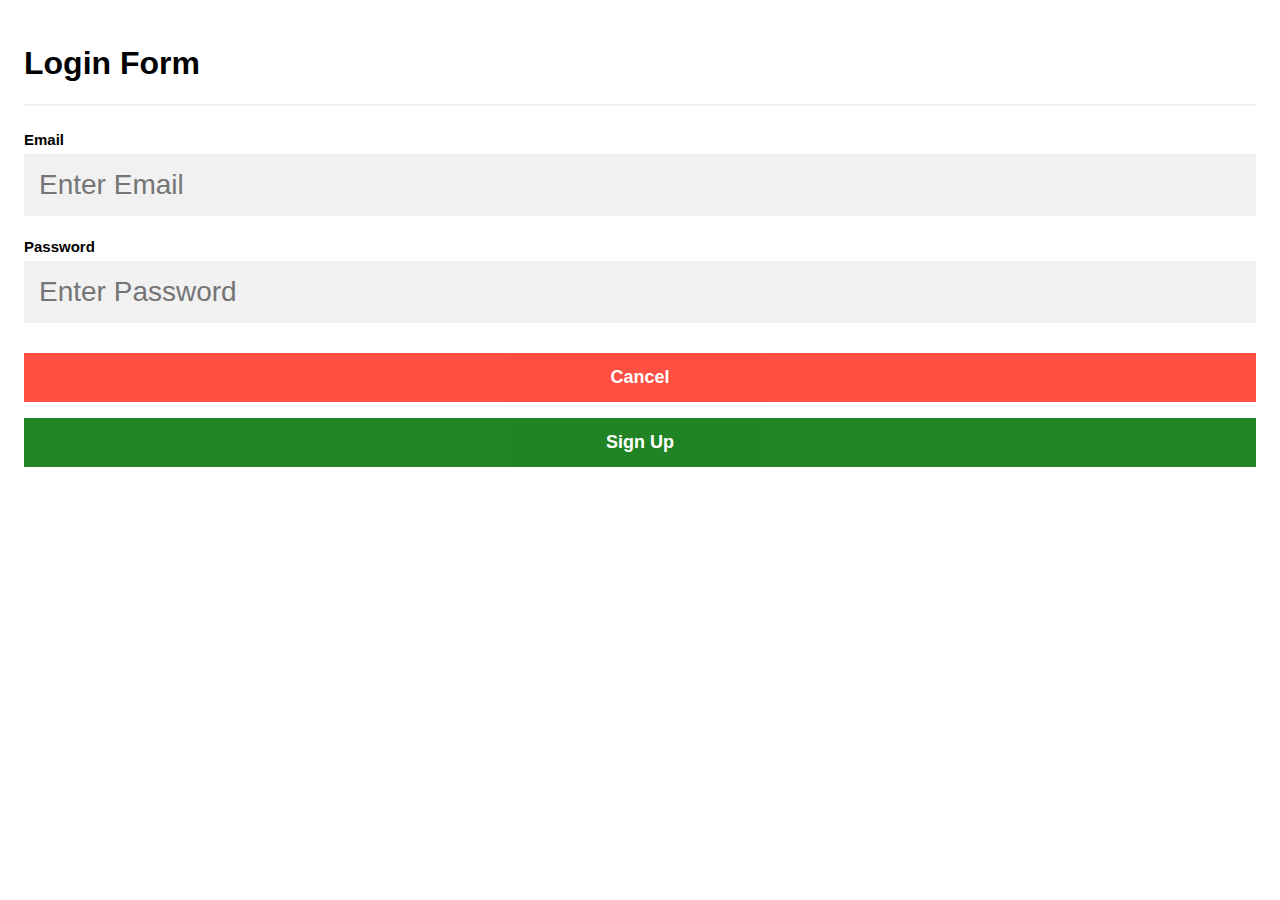
<file: frontend/templates/login.html>
<!DOCTYPE html>
<html>
<head>
    <link rel="stylesheet" href="../css/styles.css">
</head>
<body>
    <form>
        <div class="formContainer">
            <h1>Login Form</h1>
            <hr>
            <label for="email"><b>Email</b></label>
            <input type="text" placeholder="Enter Email" name="email" required>
            <label for="password"><b>Password</b></label>
            <input type="password" placeholder="Enter Password" name="password" required>
            <div>
                <button type="button" class="cancel">Cancel</button>
                <button type="submit" class="signup">Sign Up</button>
            </div>
        </div>
    </form>
</body>

</html>
</file>
<file: frontend/css/styles.css>
body{
    font-family: 'Segoe UI', Tahoma, Geneva, Verdana, sans-serif;
    }
    * {box-sizing: border-box}
    input[type=text], input[type=password] {
    width: 100%;
    font-size: 28px;
    padding: 15px;
    margin: 5px 0 22px 0;
    display: inline-block;
    border: none;
    background: #f1f1f1;
    }
    label{
    font-size: 15px;
    }
    input[type=text]:focus, input[type=password]:focus {
    background-color: #ddd;
    outline: none;
    }
    hr {
    border: 1px solid #f1f1f1;
    margin-bottom: 25px;
    }
    button {
    font-size: 18px;
    font-weight: bold;
    background-color: rgb(10, 119, 13);
    color: white;
    padding: 14px 20px;
    margin: 8px 0;
    border: none;
    cursor: pointer;
    width: 100%;
    opacity: 0.9;
    }
    button:hover {
    opacity:1;
    }
    .cancel {
    padding: 14px 20px;
    background-color: #ff3d2f;
    }
    .formContainer {
    padding: 16px;
    }
    .formContainer p{
    font-size: 28px;
    }
</file>
